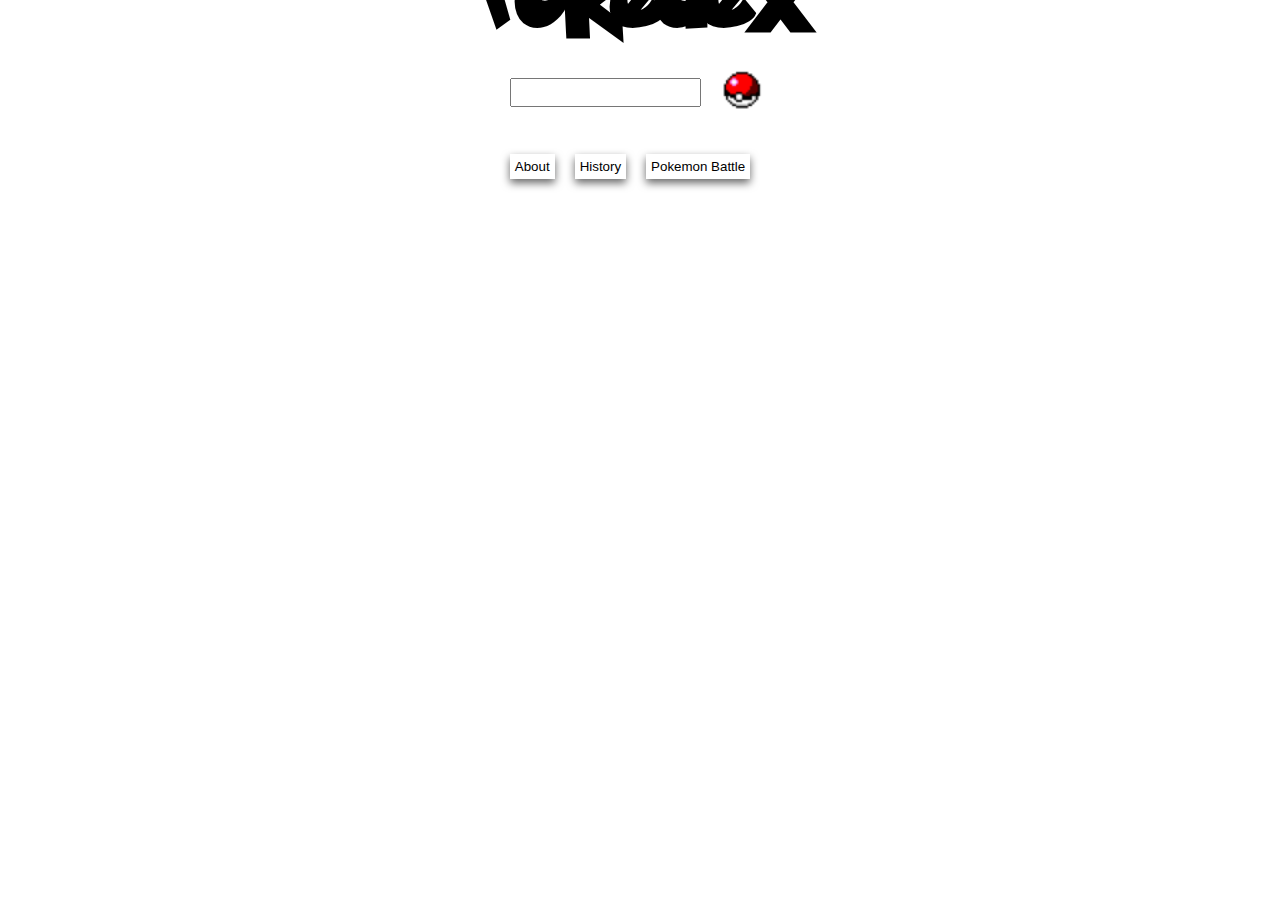
<file: index.html>
<!DOCTYPE html>
<html lang="en">
<head>
    <meta charset="UTF-8">
    <meta name="viewport" content="width=device-width, initial-scale=1.0">
    <title>Document</title>
    <link rel="stylesheet" href="style.css">
</head>
<body>
    <h1 id="heading-text">Pokedex</h1>

    <div id="search">
        <input type="text" id="search-bar">
        <button class="btn" id="search-btn"><img src="pokeball.png" alt=""></button>
    </div>
    <div id="carousel">
        <div id="cards-container">
            <div class="card" id="card-1" style="display: none;">
            </div>
            <div class="card" id="card-2" style="display: none;">
            </div>
            <div class="card" id="card-3" style="display: none;">
            </div>
        </div>
        <div id="btn-container">
            <button class="btn carousel-btn" id="back-btn" style="display: none;">Back</button>
            <button class="btn carousel-btn" id="next-btn" style="display: none;">Next</button>
            <button class="btn carousel-btn" id="about-btn">About</button>
            <button class="btn carousel-btn" id="history-btn">History</button>
            <button class="btn carousel-btn" id="battle-btn">Pokemon Battle</button>
        </div>
    </div>

    <div class="modal">
        <div class="modal-content">
            <h1 class="modal-heading"><strong>About</strong></h1>
            <h2>
                Welcome to the Pokédex! To view Pokémon cards, simply enter the name of a Pokémon in the search bar and click on the Pokéball button. The details of the Pokémon will be displayed on the cards. Use the 'Next' and 'Back' buttons to navigate through the cards you have viewed. Enjoy exploring the world of Pokémon!
            </h2>
        </div>
    </div>


    <script src="main.js"></script>
</body>
</html>
</file>
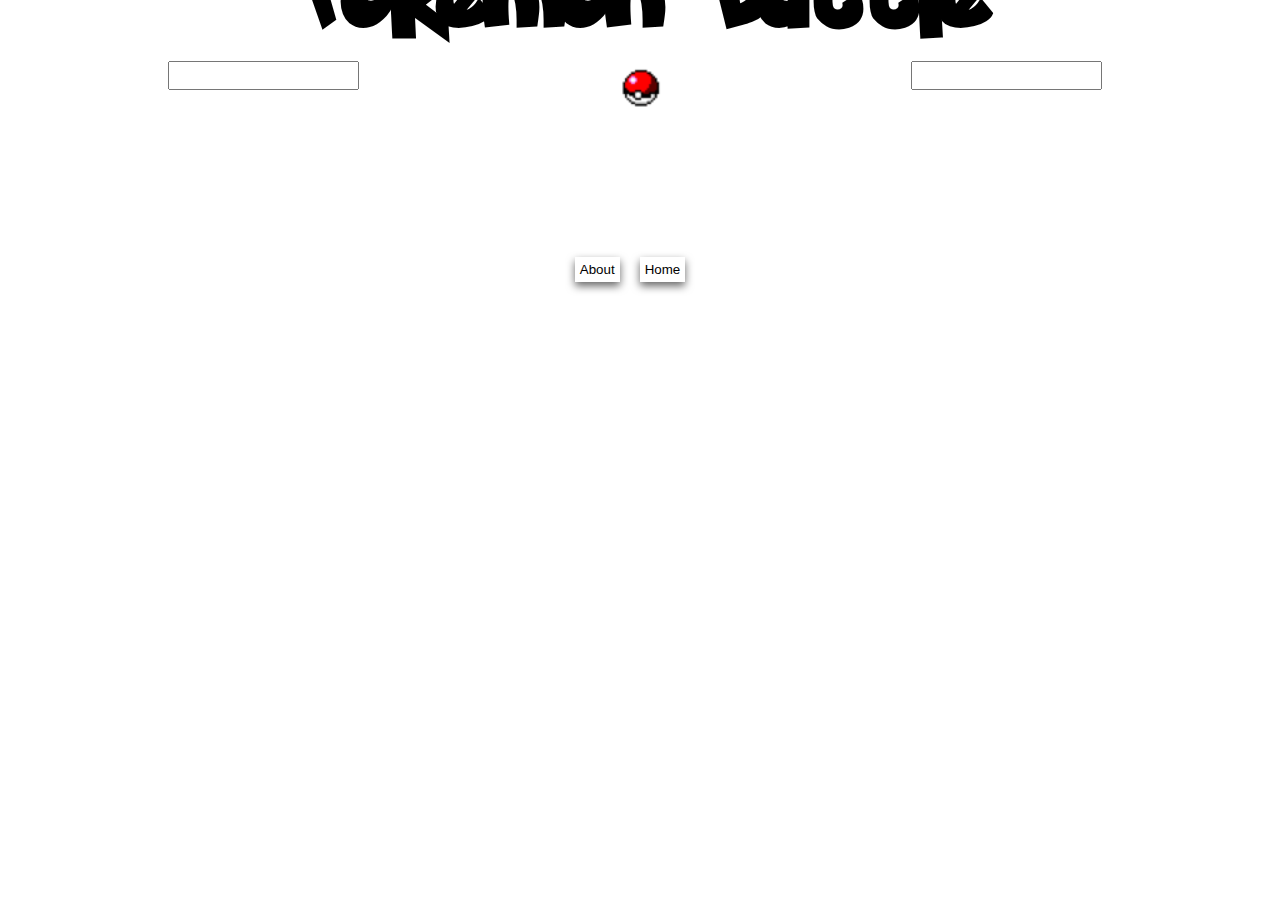
<file: battle.html>
<!DOCTYPE html>
<html lang="en">
<head>
    <meta charset="UTF-8">
    <meta name="viewport" content="width=device-width, initial-scale=1.0">
    <title>Document</title>
    <style>
        @font-face {
    font-family: "pokemon";
    src: url("fonts/Pokemon\ Solid.ttf");
}

@font-face {
    font-family: "retro";
    src: url("fonts/Retro\ Gaming.ttf");
}

body{
    margin: 0;
    padding: 0;
    display: flex;
    justify-content: center;
    align-items: center;
    flex-direction: column;
}

#heading-text{
    font-family: "pokemon";
    font-size: 90px;
    margin-top: -65px;
    margin-bottom: 0px;
}

#search{
    display: flex;
    align-items: center;
    justify-content: center;
}


.search-bar{
    margin-right: 10px;
    margin-bottom: 30px;
    padding: 5px;
}

.search-btn{
    margin:0 240px;
    border-radius: 50%;
    border: none;
    background-color: white;
}

.search-btn img{
    width: 50px;
    background: transparent;
    cursor: pointer;
}

.card{
    font-family: "retro";
    margin-top: 20px;
    margin-right: 40px;
    background-color: #fff;
    border-radius: 10px;
    box-shadow: 0 4px 8px rgba(0, 0, 0, 0.6);
    padding: 20px;
    text-align: center;
    width: 300px;
    z-index: 1;
}

.card img{
    border-radius: 50%;
    width: 180px;
    height: 180px;
    object-fit: cover;
}

.card h2 {
    font-size: 2em;
    margin-top: 0;
    margin-bottom: 10px;
}

#card-headings{
    display: flex;
}

#left-heading{
    margin-right: 480px;
}

#cards-container{
    display: flex;
}

#left-card{
    margin-right: 415px;
}

#score-display{
    display: flex;
}

#left-score{
    margin-right: 614px;
}


#buttons-container{
    display: flex;
}

.my-btns{
    padding: 5px;
    background-color: #fff;
    border: none;
    cursor: pointer;
    margin-top: 30px;
    margin-bottom: 20px;
    box-shadow: 0 4px 8px rgba(0, 0, 0, 0.6);
    margin-right: 20px;
}

.modal{
    display: none;
    position: fixed;
    z-index: 1;
    left: 0;
    top: 0;
    width: 100%;
    height: 100%;
    overflow: auto;
    background-color: rgba(0, 0, 0, 0.5); 
}

.modal-content{
    font-family: "pokemon";
    display: flex;
    align-items: center;
    justify-content: center;
    flex-direction: column;
    background-color: #fefefe;
    margin: 15% auto;
    padding: 40px;
    border: 1px solid #888;
    width: 80%;
    max-width: 800px;
    box-shadow: 0 4px 8px 0 rgba(0, 0, 0, 0.2);
}

.modal-content h1{
    margin-top: 0;
    font-size: 56px;
}


.modal-content h2{
    font-size: 18px;
}

@media (max-width: 600px){

    #heading-text {
        font-size: 40px;
        margin-top: 0;
        text-align: center;
    }

    #search {
        flex-direction: column;
    }

    .search-bar {
        width: 80%; 
        margin-right: 0;
        margin-bottom: 10px; 
    }

    .search-btn {
        margin: 10px auto;
    }

    .search-btn img {
        width: 40px;
    }

    #card-headings {
        flex-direction: column; 
        align-items: center;
    }

    #left-heading, #right-heading {
        margin-right: 0;
    }

    #cards-container {
        flex-direction: column;
        align-items: center;    
    }

    #left-card, #right-card {
        margin-right: 0;
        margin-bottom: 20px; 
    }

    #score-display {
        flex-direction: column;
        align-items: center;
    }

    #left-score, #right-score {
        margin-right: 0;
    }

    #buttons-container {
        flex-direction: column; 
        align-items: center;
    }

    .my-btns {
        width: 90%; 
        margin-right: 0;
        margin-bottom: 10px;
    }

    .modal-content {
        width: 95%;
        padding:3px;
        max-width: none;
    }
}


    </style>
</head>

<body>
    <h1 id="heading-text">Pokemon Battle</h1>
    <audio src="pokemon_battle_red.mp3" id="battle-audio"></audio>

        <div id="search">
            <input type="text" id="search-bar-1" class="search-bar">
            <button class="btn search-btn" id="search-btn" ><img src="pokeball.png" alt=""></button>
            <input type="text" id="search-bar-2" class="search-bar">
        </div>

    <div id="card-headings">
        <h1 id="left-heading"  style="font-family:'pokemon' ;"></h1>
        <h1 id="right-heading" style="font-family:'pokemon' ;"></h1>
    </div>
    <div id="cards-container">
        <div id="left-card" class="card"  style="display: none;"></div>
        <div id="right-card" class="card" style="display: none;"></div>
    </div>
    <div id="score-display">
        <h1 id="left-score" style="font-family:'pokemon' ;"></h1>
        <h1 id="right-score" style="font-family:'pokemon' ;"></h1>
    </div>
    <div id="final-result">
        <h1 id="result-display" style="font-family:'pokemon' ;"></h1>
    </div>
    <div id="buttons-container">
        <button class="my-btns" id="about-btn">About</button>
        <button id="home-btn" class="my-btns" >Home</button>
        <button id="play-again-btn" class="my-btns" style="display: none;">Play Again</button>
    </div>

    <div class="modal">
        <div class="modal-content">
            <h1 class="modal-heading"><strong>About</strong></h1>
            <h2>
                Welcome to the Pokémon Battle Arena ! To start a battle, enter the names of two Pokémon in the search bars and click on the battle button. The stats of the Pokémon will be displayed and compared to determine the winner. Have fun battling and discovering which Pokémon comes out on top !
            </h2>
        </div>
    </div>


    <script src="battles.js"></script>
</body>
</html>
</file>
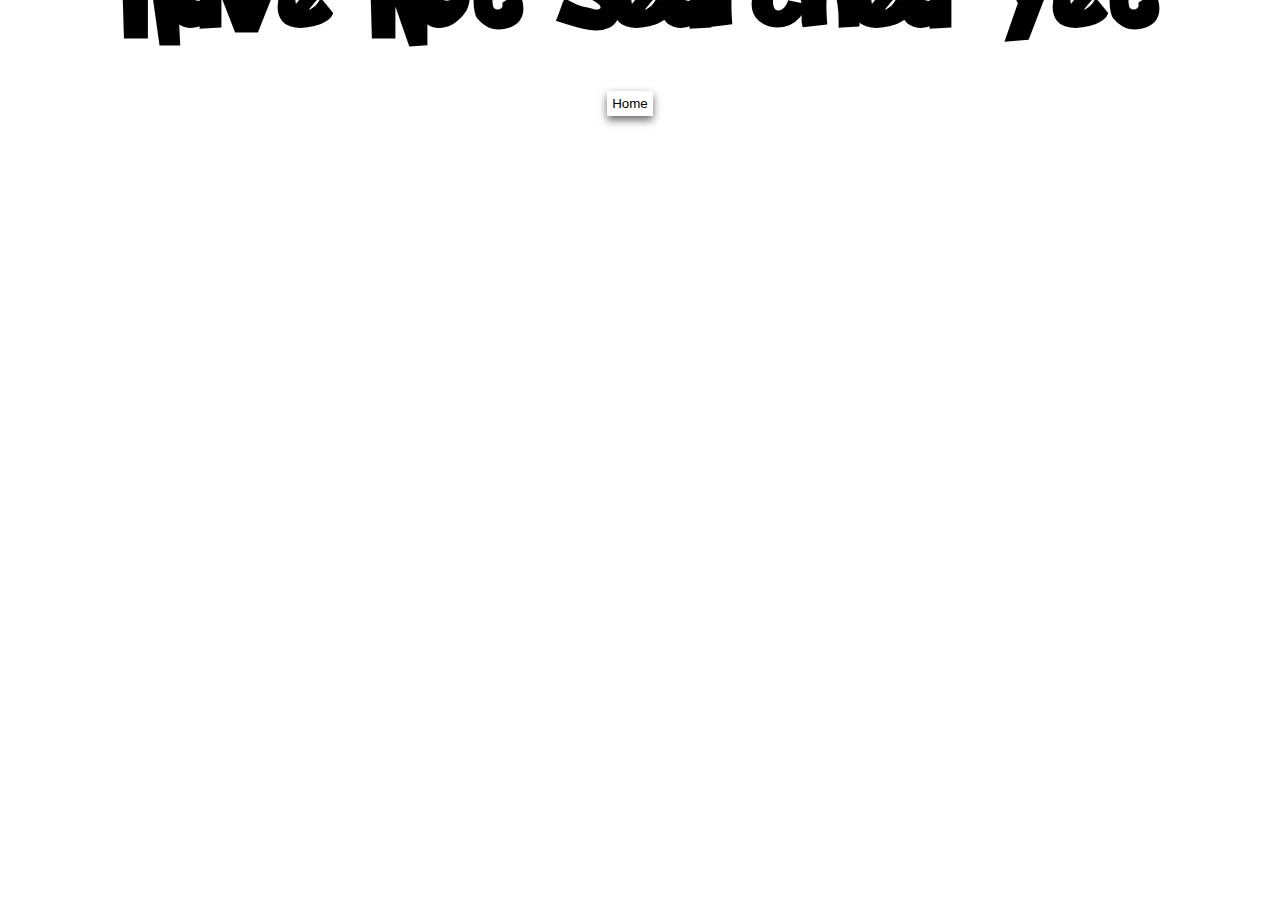
<file: history.html>
<!DOCTYPE html>
<html lang="en">
<head>
    <meta charset="UTF-8">
    <meta name="viewport" content="width=device-width, initial-scale=1.0">
    <title>Document</title>
    <style>
@font-face {
    font-family: "pokemon";
    src: url("fonts/Pokemon\ Solid.ttf");
}

@font-face {
    font-family: "retro";
    src: url("fonts/Retro\ Gaming.ttf");
}

body{
    margin: 0;
    padding: 0;
    display: flex;
    justify-content: center;
    align-items: center;
    flex-direction: column;
}

#heading-text{
    font-family: "pokemon";
    font-size: 90px;
    margin-top: -65px;
    margin-bottom: 0px;
}

        .card{
    font-family: "retro";
    margin-top: 20px;
    margin-right: 40px;
    background-color: #fff;
    border-radius: 10px;
    box-shadow: 0 4px 8px rgba(0, 0, 0, 0.6);
    padding: 20px;
    text-align: center;
    width: 300px;
    z-index: 1;
}

.card img{
    border-radius: 50%;
    width: 180px;
    height: 180px;
    object-fit: cover;
}

.card h2 {
    font-size: 2em;
    margin-top: 0;
    margin-bottom: 10px;
}

#cards-container{
    display: flex;
    justify-content: center;
    flex-wrap: wrap;
}

button{
    padding: 5px;
    background-color: #fff;
    border: none;
    margin-top: 30px;
    margin-bottom: 20px;
    box-shadow: 0 4px 8px rgba(0, 0, 0, 0.6);
    margin-right: 20px;
}

button:hover{
    background-color: #33333341;
    cursor: pointer;
}

@media (max-width: 600px){
    #heading-text {
        font-size: 40px;
        margin-top: 0;
        text-align: center;
    }

    #cards-container {
        flex-direction: column; 
        align-items: center;   
    }

    .card {
        width: 90%; 
        margin-right: 0;
        margin-bottom: 20px; 
    }


}

    </style>
</head>
<body>
    <h1 id="heading-text"></h1>
    <div id="cards-container"></div>
    <button id="home-btn">Home</button>




    <script>
        document.addEventListener("DOMContentLoaded",()=>{
            let cardsHistory=JSON.parse(localStorage.getItem("cardsHistory"));
            if(cardsHistory){
                document.getElementById("heading-text").innerHTML="Your History"
                const cardsContainer=document.getElementById("cards-container")
                Object.values(cardsHistory).forEach((cardContent)=>{
                    const cardElement=document.createElement("div");
                    cardElement.classList.add("card");
                    cardElement.innerHTML=cardContent;
                    cardsContainer.appendChild(cardElement);
                })
            }
            else{
                document.getElementById("heading-text").innerHTML="Have Not Searched Yet"
            }
        })

        document.getElementById("home-btn").addEventListener("click",()=>{
            window.location.href = "/Pokedex/";
        })

    </script>
</body>
</html>
</file>
<file: style.css>
@font-face {
    font-family: "pokemon";
    src: url("fonts/Pokemon\ Solid.ttf");
}

@font-face {
    font-family: "retro";
    src: url("fonts/Retro\ Gaming.ttf");
}


body{
    margin: 0;
    padding: 0;
    display: flex;
    justify-content: center;
    align-items: center;
    flex-direction: column;
}

#heading-text{
    font-family: "pokemon";
    font-size: 90px;
    margin-top: -65px;
    margin-bottom: 0px;
}

#search{
    display: flex;
    align-items: center;
    justify-content: center;
}

#search-bar{
    margin-right: 10px;
    padding: 5px;
}

#search-btn{
    border-radius: 50%;
}

.btn{
    padding: 5px;
    background-color: #fff;
    border: none;
}

#search-btn img{
    width: 50px;
    background: transparent;
    cursor: pointer;
}


.card{
    font-family: "retro";
    margin-top: 20px;
    margin-right: 40px;
    background-color: #fff;
    border-radius: 10px;
    box-shadow: 0 4px 8px rgba(0, 0, 0, 0.6);
    padding: 20px;
    text-align: center;
    width: 300px;
    z-index: 1;
}

.card img{
    border-radius: 50%;
    width: 180px;
    height: 180px;
    object-fit: cover;
}

.card h2 {
    font-size: 2em;
    margin-top: 0;
    margin-bottom: 10px;
}

#cards-container{
    display: flex;
}

#btn-container{
    display: flex;
    justify-content: center;
}


.carousel-btn{
    margin-top: 30px;
    margin-bottom: 20px;
    box-shadow: 0 4px 8px rgba(0, 0, 0, 0.6);
    margin-right: 20px;
}

.carousel-btn:hover{
    background-color: #33333341;
    cursor: pointer;
}

.modal{
    display: none;
    position: fixed;
    z-index: 1;
    left: 0;
    top: 0;
    width: 100%;
    height: 100%;
    overflow: auto;
    background-color: rgba(0, 0, 0, 0.5); 
}

.modal-content{
    font-family: "pokemon";
    display: flex;
    align-items: center;
    justify-content: center;
    flex-direction: column;
    background-color: #fefefe;
    margin: 15% auto;
    padding: 40px;
    border: 1px solid #888;
    width: 80%;
    max-width: 800px;
    box-shadow: 0 4px 8px 0 rgba(0, 0, 0, 0.2);
}

.modal-content h1{
    margin-top: 0;
    font-size: 56px;
}


.modal-content h2{
    font-size: 18px;
}

@media (max-width:600px){
    #heading-text {
        font-size: 40px;
        margin-top: 0;
        text-align: center;
    }

    #search {
        flex-direction: column;
    }

    #search-bar {
        margin-right: 0;
        margin-bottom: 10px;
        width: 80%;
    }

    #search-btn img {
        width: 40px; 
    }

    #cards-container {
        flex-direction: column;  
        align-items: center;     
    }

    .card {
        width: 90%; 
        margin-right: 0;
        margin-bottom: 20px;  
    }

    .modal-content {
        width: 95%;  
        max-width: none; 
        padding: 3px;
    }

    .modal-content h2{
        font-size: 16px;
    }
}
</file>
